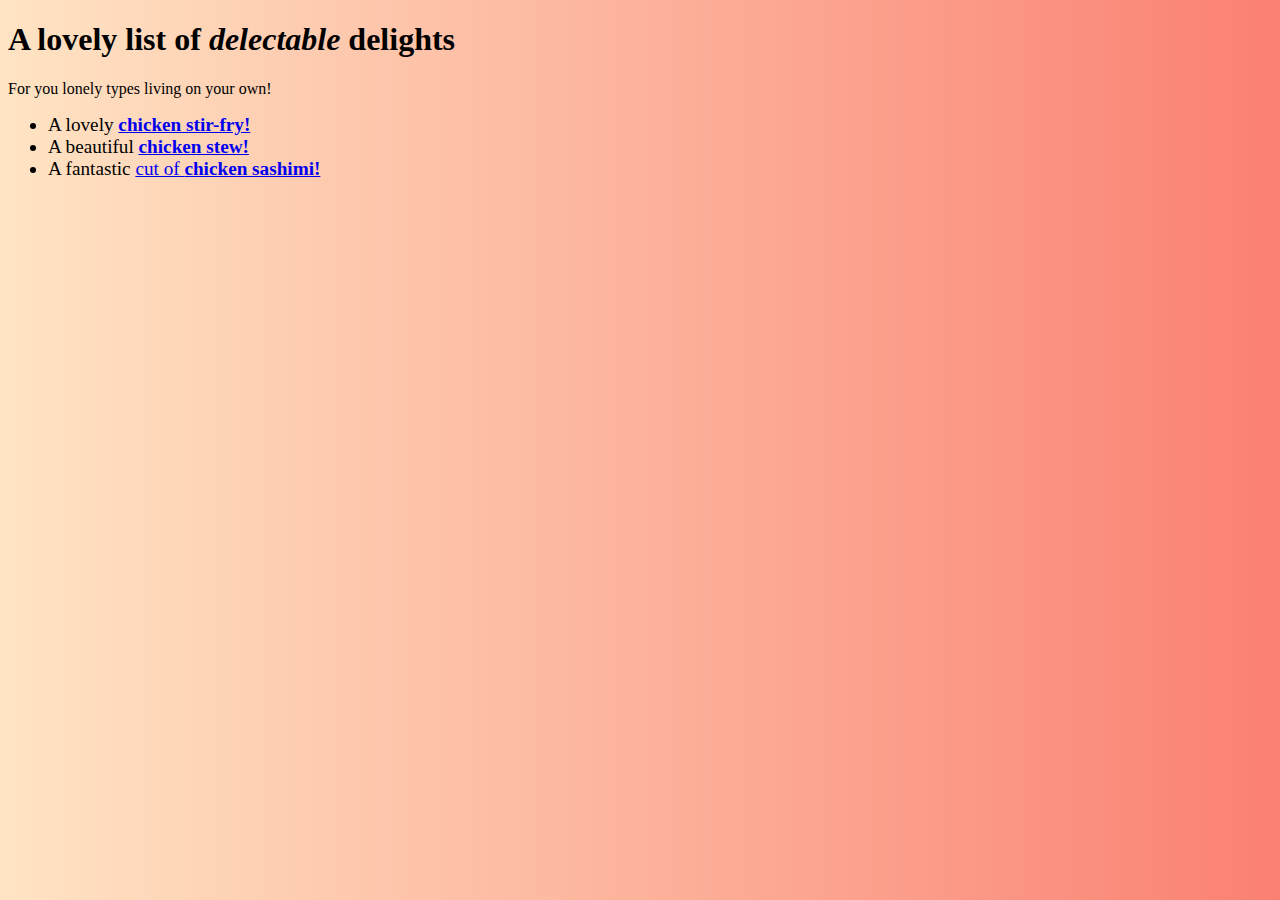
<file: index.html>
<!DOCTYPE html>
<html lang="EN">
    <head>
        <meta charset="UTF-8">
        <title>
            Mrs Wellworth's Recipes For Self Living!
        </title>

        <link rel="stylesheet" href="./style.css">
    </head>
    <body>
        <h1>A lovely list of <em>delectable</em> delights</h1>
        <p>For you lonely types living on your own!</p>
        <ul>
            <li>A lovely <a href="./recipes/recipe_1.html"><strong>chicken stir-fry!</strong></a></li>
            <li>A beautiful <a href="./recipes/recipe_2.html"><strong>chicken stew!</strong></a></li>
            <li>A fantastic <a href="./recipes/recipe_3.html">cut of <strong>chicken sashimi!</strong></a></li>
        </ul>
    </body>
</html>
</file>
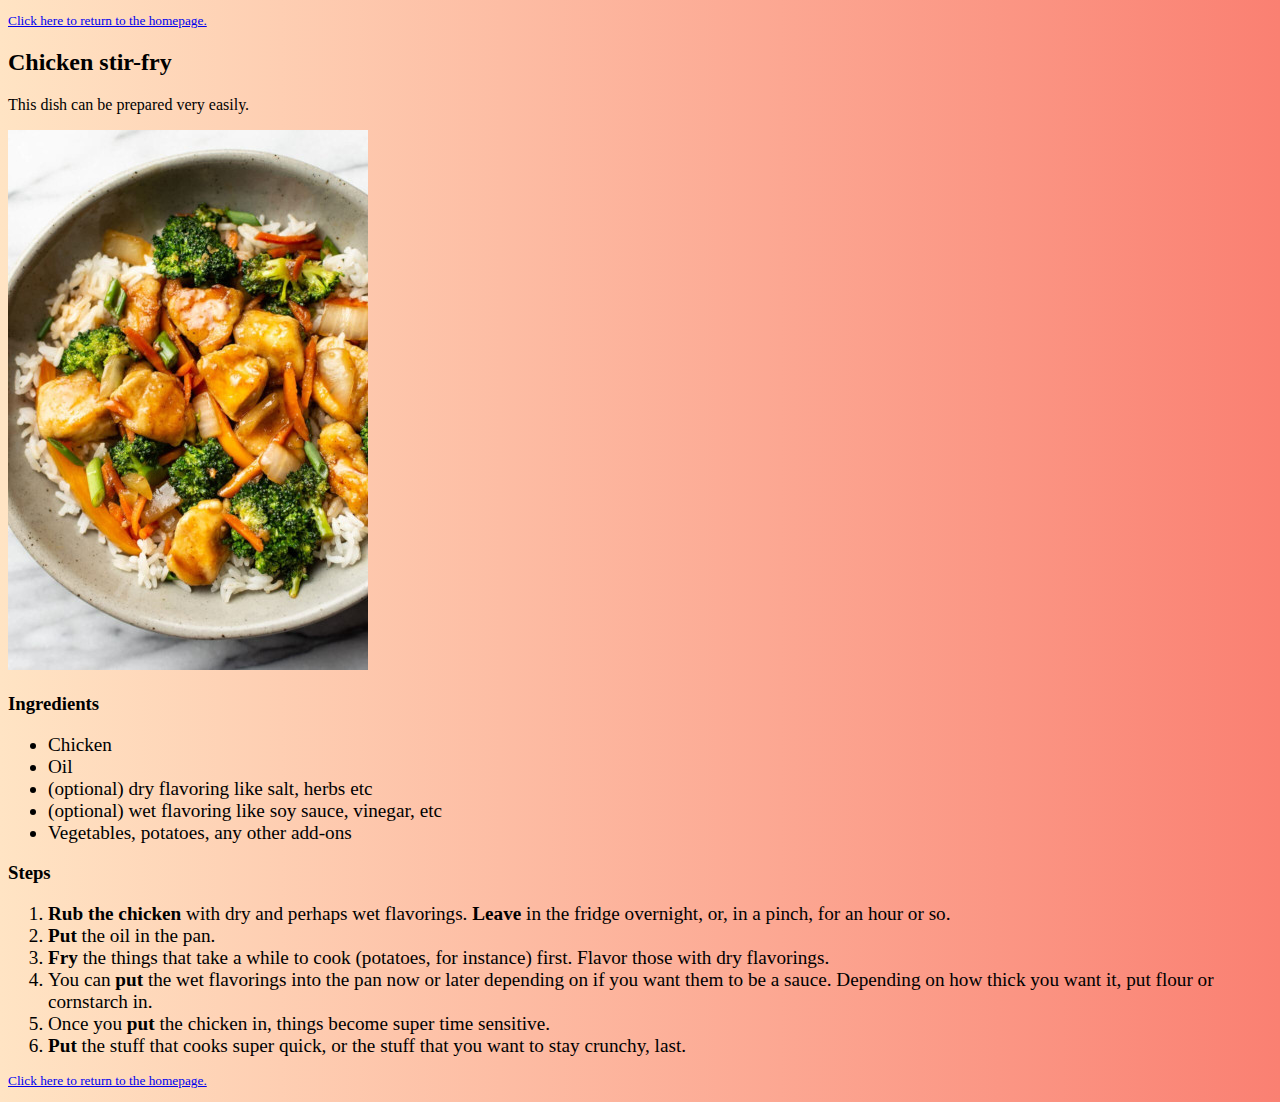
<file: recipes/recipe_1.html>
<!DOCTYPE html>
<html lang="EN">
    <head>
        <meta charset="UTF-8">
        <title>The humble chicken stir-fry.</title>

        <link rel="stylesheet" href="../style.css">
    </head>
    <body>
        <p class="return"><a href="../index.html">Click here to return to the homepage.</a></p>
        <h2>Chicken stir-fry</h2>
        <p>This dish can be prepared very easily.</p>
        <img src="../pictures/recipe_1.jpg" alt="Chicken stir-fry">
        <h3>Ingredients</h3>
        <ul>
            <li>Chicken</li>
            <li>Oil</li>
            <li>(optional) dry flavoring like salt, herbs etc</li>
            <li>(optional) wet flavoring like soy sauce, vinegar, etc</li>
            <li>Vegetables, potatoes, any other add-ons</li>
        </ul>
        <h3>Steps</h3>
        <ol>
            <li><strong>Rub the chicken</strong> with dry and perhaps wet flavorings. <strong>Leave</strong> in the fridge overnight, or, in a pinch, for an hour or so.</li>
            <li><strong>Put</strong> the oil in the pan.</li>
            <li><strong>Fry</strong> the things that take a while to cook (potatoes, for instance) first. Flavor those with dry flavorings.</li>
            <li>You can <strong>put</strong> the wet flavorings into the pan now or later depending on if you want them to be a sauce. Depending on how thick you want it, put flour or cornstarch in.</li>
            <li>Once you <strong>put</strong> the chicken in, things become super time sensitive.</li>
            <li><strong>Put</strong> the stuff that cooks super quick, or the stuff that you want to stay crunchy, last.</li>
        </ol>
        <p class="return"><a href="../index.html">Click here to return to the homepage.</a></p>
    </body>
</html>
</file>
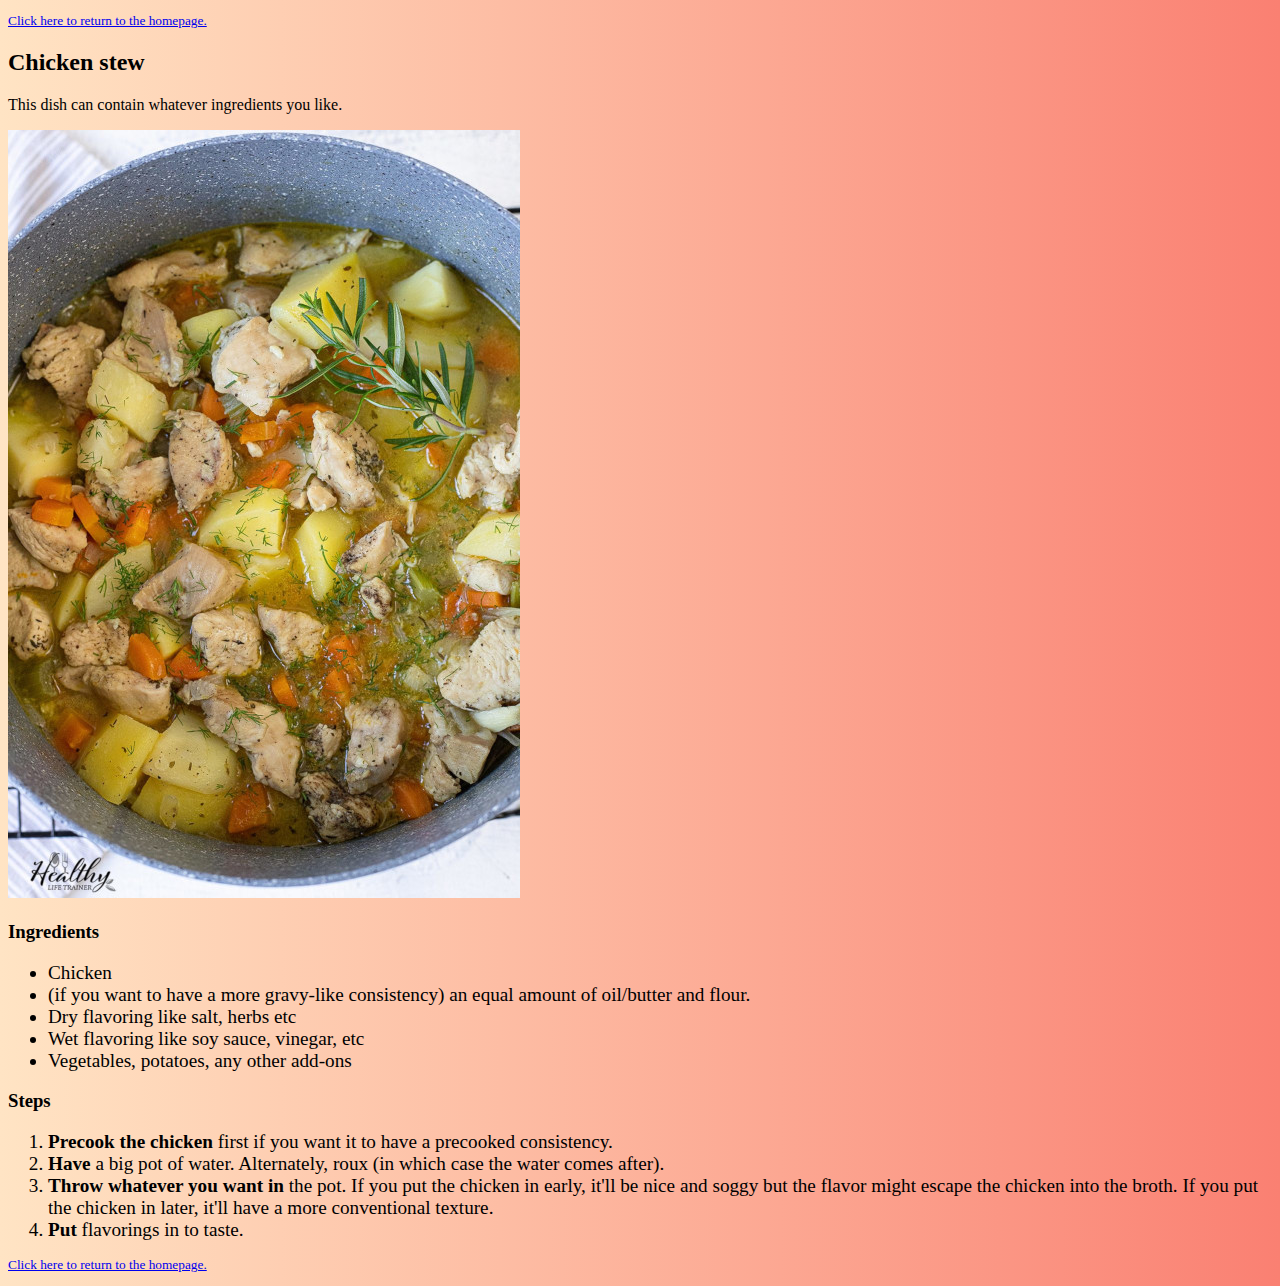
<file: recipes/recipe_2.html>
<!DOCTYPE html>
<html lang="EN">
    <head>
        <meta charset="UTF-8">
        <title>The stout chicken stew.</title>


        <link rel="stylesheet" href="../style.css">
    </head>
    <body>
        <p class="return"><a href="../index.html">Click here to return to the homepage.</a></p>
        <h2>Chicken stew</h2>
        <p>This dish can contain whatever ingredients you like.</p>
        <img src="../pictures/recipe_2.jpg" alt="Chicken stew">
        <h3>Ingredients</h3>
        <ul>
            <li>Chicken</li>
            <li>(if you want to have a more gravy-like consistency) an equal amount of oil/butter and flour.</li>
            <li>Dry flavoring like salt, herbs etc</li>
            <li>Wet flavoring like soy sauce, vinegar, etc</li>
            <li>Vegetables, potatoes, any other add-ons</li>
        </ul>
        <h3>Steps</h3>
        <ol>
            <li><strong>Precook the chicken</strong> first if you want it to have a precooked consistency.</li>
            <li><strong>Have</strong> a big pot of water. Alternately, roux (in which case the water comes after).</li>
            <li><strong>Throw whatever you want in</strong> the pot. If you put the chicken in early, it'll be nice and soggy but the flavor might escape the chicken into the broth. If you put the chicken in later, it'll have a more conventional texture.</li>
            <li><strong>Put</strong> flavorings in to taste.</li>
        </ol>
        <p class="return"><a href="../index.html">Click here to return to the homepage.</a></p>
    </body>
</html>
</file>
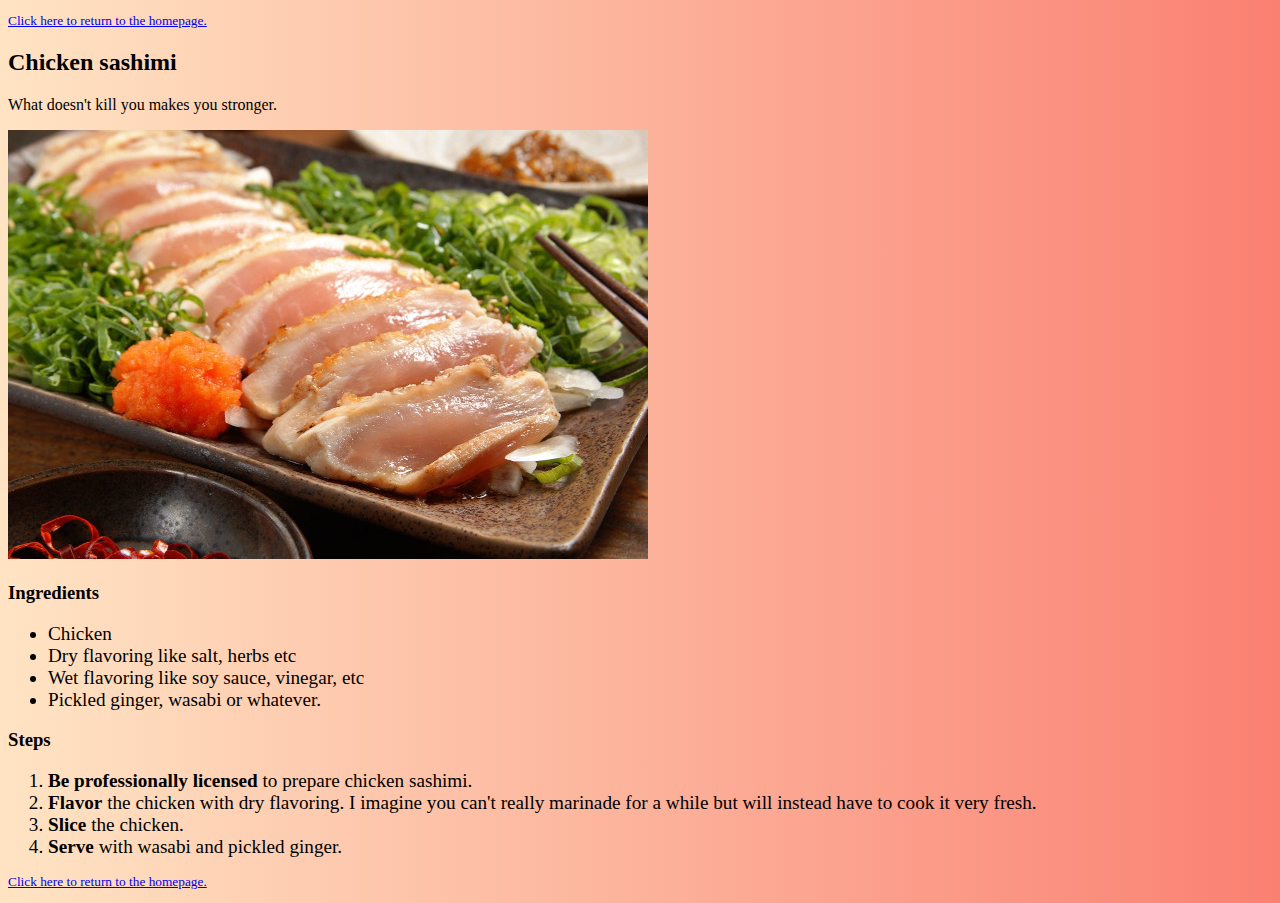
<file: recipes/recipe_3.html>
<!DOCTYPE html>
<html lang="EN">
    <head>
        <meta charset="UTF-8">
        <title>The daring chicken sashimi.</title>


        <link rel="stylesheet" href="../style.css">
    </head>
    <body>
        <p class="return"><a href="../index.html">Click here to return to the homepage.</a></p>
        <h2>Chicken sashimi</h2>
        <p>What doesn't kill you makes you stronger.</p>
        <img src="../pictures/recipe_3.jpg" alt="Chicken sashimi">
        <h3>Ingredients</h3>
        <ul>
            <li>Chicken</li>
            <li>Dry flavoring like salt, herbs etc</li>
            <li>Wet flavoring like soy sauce, vinegar, etc</li>
            <li>Pickled ginger, wasabi or whatever.</li>
        </ul>
        <h3>Steps</h3>
        <ol>
            <li><strong>Be professionally licensed</strong> to prepare chicken sashimi.</li>
            <li><strong>Flavor</strong> the chicken with dry flavoring. I imagine you can't really marinade for a while but will instead have to cook it very fresh.</li>
            <li><strong>Slice</strong> the chicken.</li>
            <li><strong>Serve</strong> with wasabi and pickled ginger.</li>
        </ol>
        <p class="return"><a href="../index.html">Click here to return to the homepage.</a></p>
    </body>
</html>
</file>
<file: style.css>
body {
    background-image: repeating-linear-gradient(90deg, bisque, salmon);
}

* {
    font-family:'Times New Roman', Times, serif;
}
li {
    font-size: larger;
}
.return {
    font-size: smaller;
}
</file>
